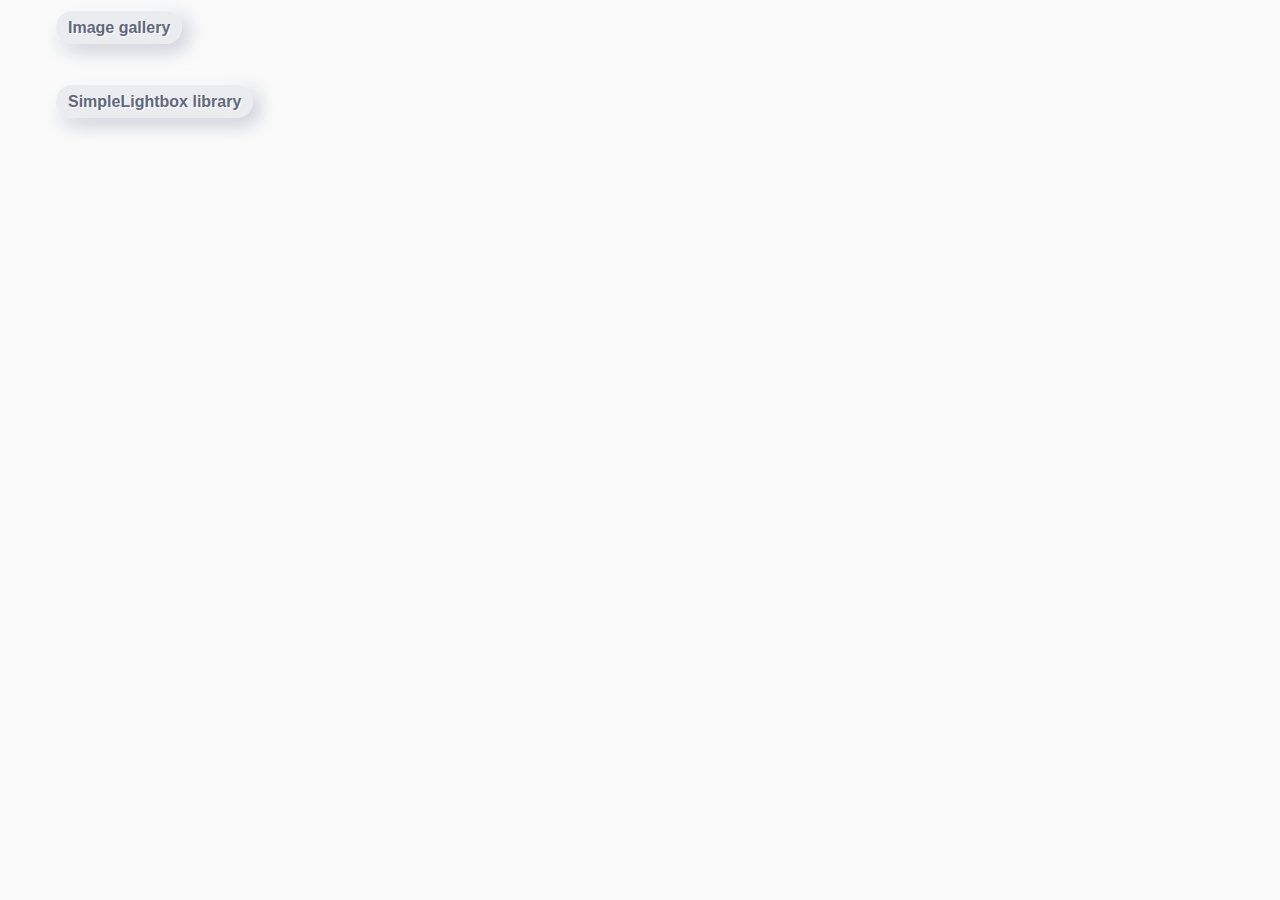
<file: index.html>
<!DOCTYPE html>
<html lang="en">
  <head>
    <meta charset="UTF-8" />
    <meta name="viewport" content="width=device-width, initial-scale=1.0" />
    <meta http-equiv="X-UA-Compatible" content="ie=edge" />
    <title>Homework 7</title>
    <link rel="stylesheet" href="css/common.css" />
  </head>
  <body>
    <ul>
      <li class="main-item">
        <a class = "main-link" href="01-gallery.html">Image gallery</a>
      </li>
      <li class= "main-item">
        <a class = "main-link" href="02-lightbox.html">SimpleLightbox library</a>
      </li>
    </ul>
  </body>
</html>
</file>
<file: css/common.css>
* {
  box-sizing: border-box;
}

body {
  margin: 16px;
  font-family: -apple-system, BlinkMacSystemFont, 'Segoe UI', Roboto, Oxygen,
    Ubuntu, Cantarell, 'Open Sans', 'Helvetica Neue', sans-serif;
  -webkit-font-smoothing: antialiased;
  -moz-osx-font-smoothing: grayscale;
  background-color: #fafafa;
  color: #212121;
  line-height: 1.5;
}

input {
  padding: 8px;
  font: inherit;
}

button {
  padding: 8px 12px;
  cursor: pointer;
}


/* ///////////////////////// */

ul {
  list-style: none;
}

.main-item {
  margin-bottom: 50px;
}

.main-link {
  margin-bottom: 20px;
  text-decoration: none;

  max-width: 150px;
  padding: 8px 12px;

  border: 0;
  outline: 0;
  border-radius: 320px;

  background-color: #ebecf0;
  text-shadow: 1px 1px 0 #fff;

  font-size: 16px;
  font: inherit;
  font-weight: bold;

  color: #61677c;
  box-shadow: -5px -5px 20px #fff, 5px 5px 20px #babecc;
  transition: all 0.2s ease-in-out;
  cursor: pointer;
}

.main-link:hover {
  box-shadow: -2px -2px 5px #fff, 2px 2px 5px #babecc;
}

.main-link:active {
  box-shadow: inset 1px 1px 2px #babecc, inset -1px -1px 2px #fff;
}
</file>
